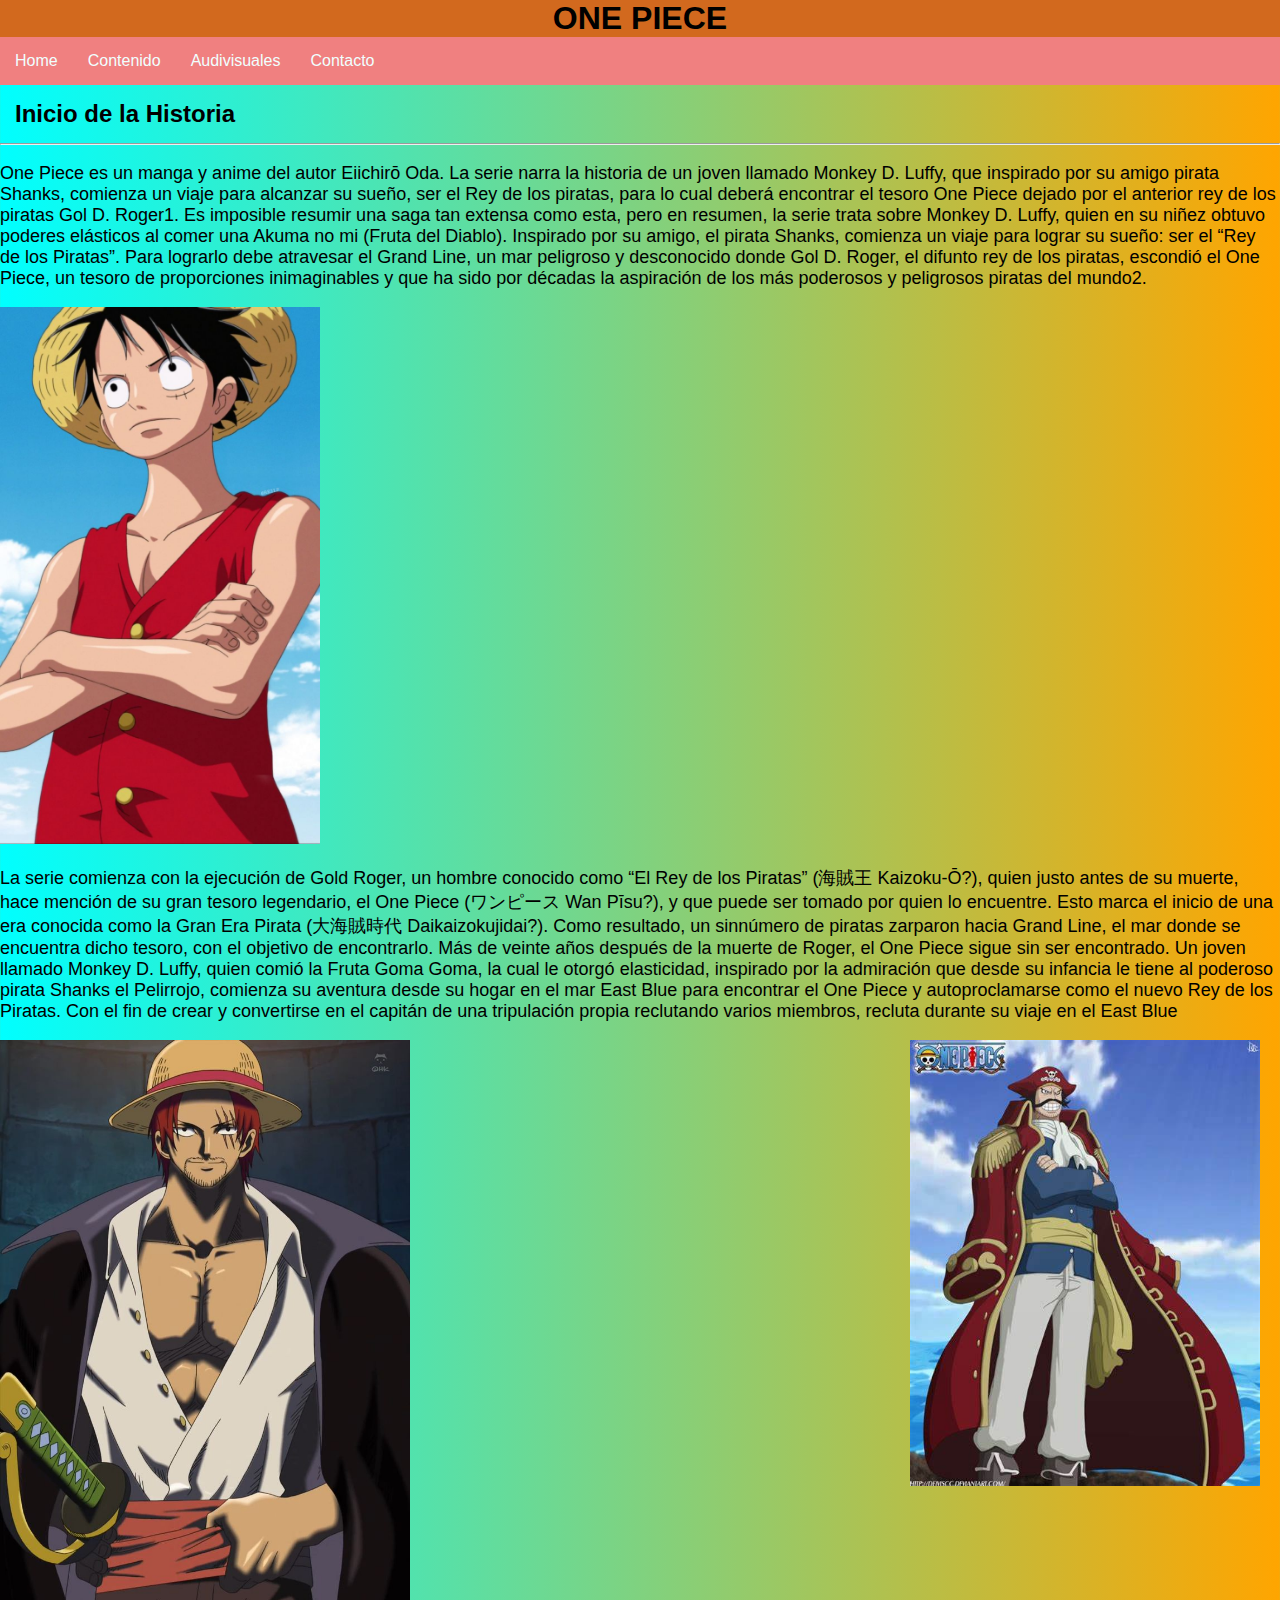
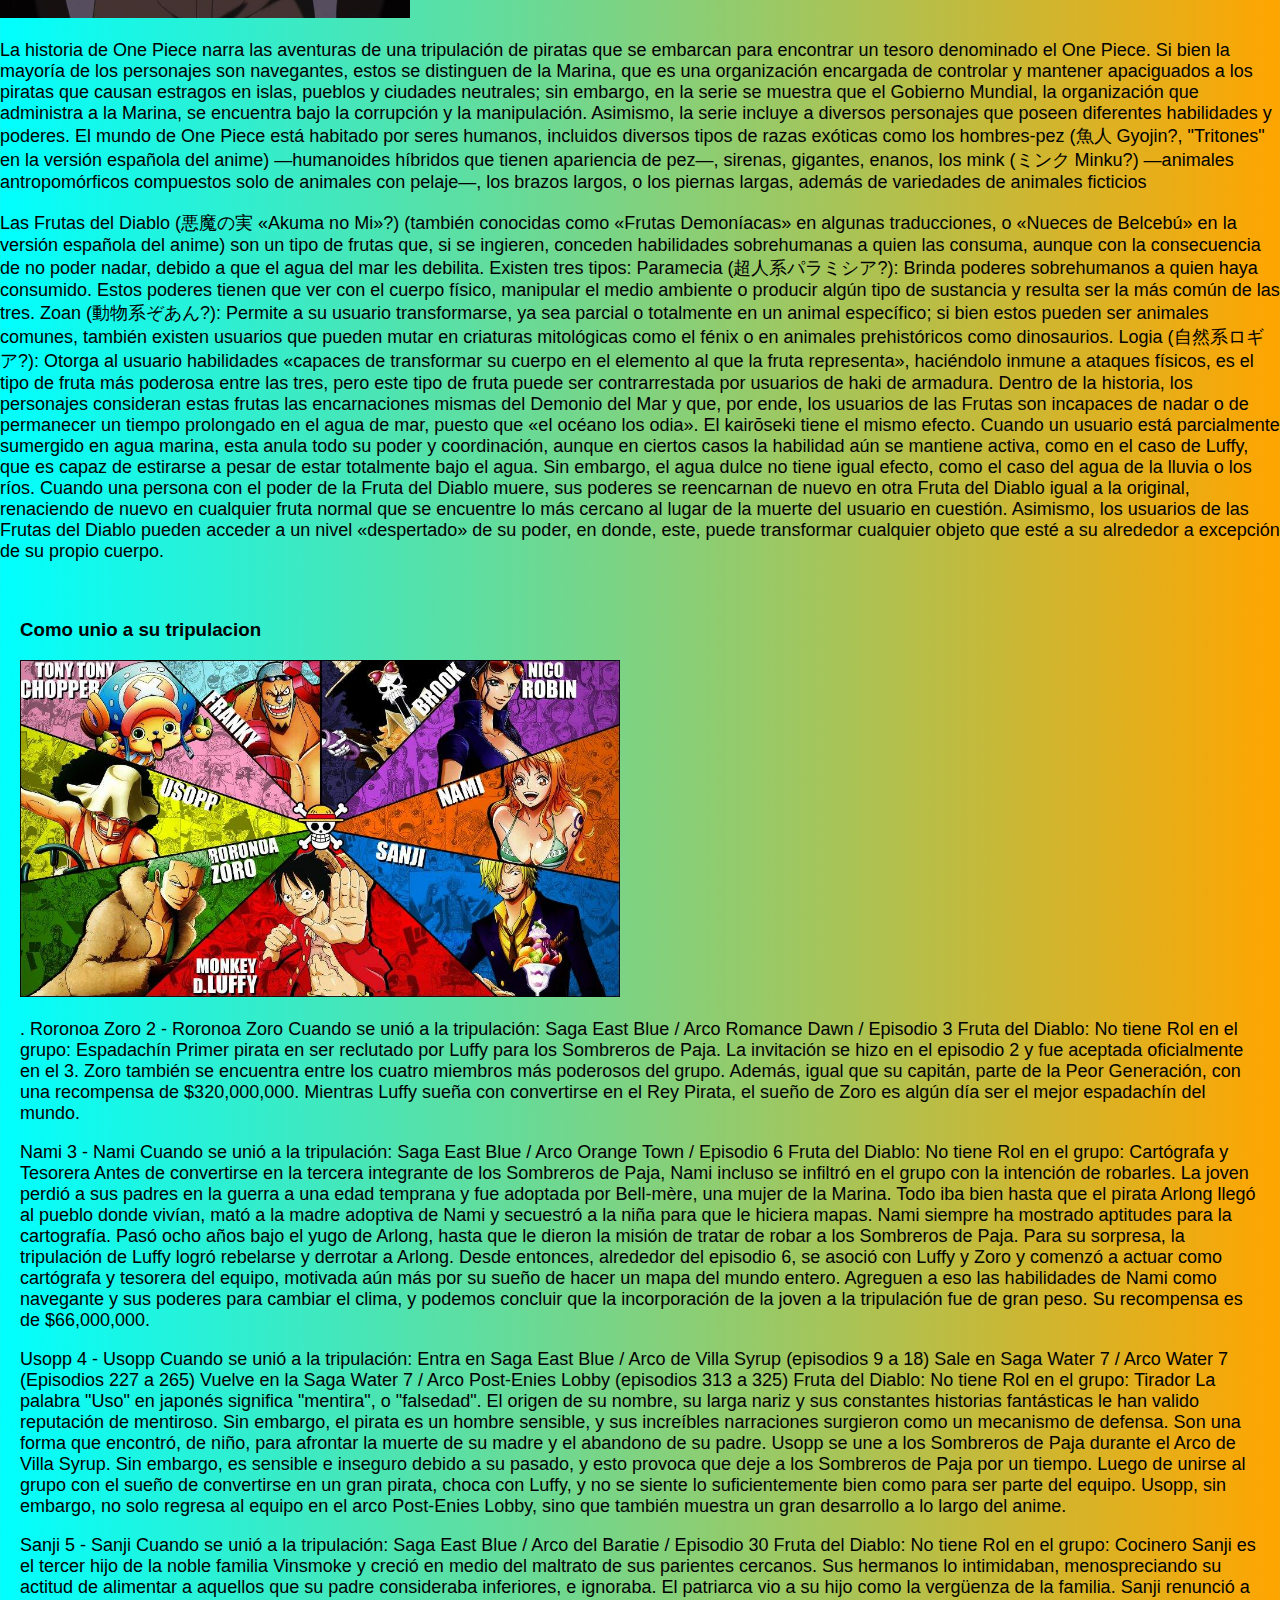
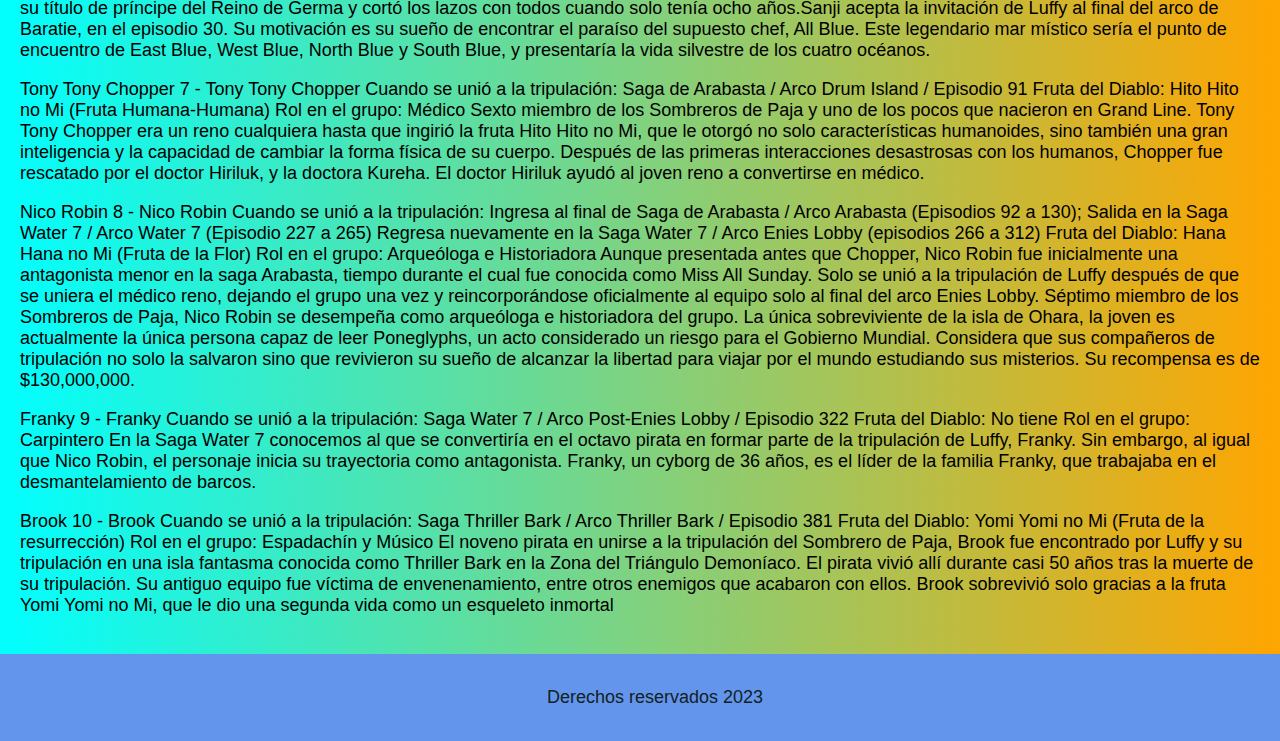
<file: styles/index.html>
<!DOCTYPE html>
<html lang="en">

<head>
    <meta charset="UTF-8">
    <meta http-equiv="X-UA-Compatible" content="IE=edge">
    <meta name="viewport" content="width=device-width, initial-scale=1.0">
    <title>Curso de css por sergie code</title>
    <link rel="stylesheet" href="/styles/style.css">
    <link rel="stylesheet" href="/assets/img/styles/index.css">



</head>

<body>
       <header>
        <h1>ONE PIECE</h1>

        <nav>
            <ul>
                <li><a class="active" href="index.html">Home</a></li>
                <li><a href="contenido.html">Contenido</a></li>
                <li><a href="audiovisuales.html">Audivisuales</a></li>
                <li><a href="contacto.html">Contacto</a></li>
            </ul>
        </nav>
       </header>
            
       <h2 class="subtitulo">Inicio de la Historia</h2>
       <hr>
            <p>One Piece es un manga y anime del autor Eiichirō Oda. La serie narra la historia de un joven llamado Monkey D. Luffy, que inspirado por su amigo pirata Shanks, comienza un viaje para alcanzar su sueño, ser el Rey de los piratas, para lo cual deberá encontrar el tesoro One Piece dejado por el anterior rey de los piratas Gol D. Roger1. Es imposible resumir una saga tan extensa como esta, pero en resumen, la serie trata sobre Monkey D. Luffy, quien en su niñez obtuvo poderes elásticos al comer una Akuma no mi (Fruta del Diablo). Inspirado por su amigo, el pirata Shanks, comienza un viaje para lograr su sueño: ser el “Rey de los Piratas”. Para lograrlo debe atravesar el Grand Line, un mar peligroso y desconocido donde Gol D. Roger, el difunto rey de los piratas, escondió el One Piece, un tesoro de proporciones inimaginables y que ha sido por décadas la aspiración de los más poderosos y peligrosos piratas del mundo2.</p>
            <img class="imagen" src="/assets/img/luffy.png" height="700">
            <p>La serie comienza con la ejecución de Gold Roger, un hombre conocido como “El Rey de los Piratas” (海賊王 Kaizoku-Ō?), quien justo antes de su muerte, hace mención de su gran tesoro legendario, el One Piece (ワンピース Wan Pīsu?), y que puede ser tomado por quien lo encuentre. Esto marca el inicio de una era conocida como la Gran Era Pirata (大海賊時代 Daikaizokujidai?). Como resultado, un sinnúmero de piratas zarparon hacia Grand Line, el mar donde se encuentra dicho tesoro, con el objetivo de encontrarlo. Más de veinte años después de la muerte de Roger, el One Piece sigue sin ser encontrado. Un joven llamado Monkey D. Luffy, quien comió la Fruta Goma Goma, la cual le otorgó elasticidad, inspirado por la admiración que desde su infancia le tiene al poderoso pirata Shanks el Pelirrojo, comienza su aventura desde su hogar en el mar East Blue para encontrar el One Piece y autoproclamarse como el nuevo Rey de los Piratas. Con el fin de crear y convertirse en el capitán de una tripulación propia reclutando varios miembros, recluta durante su viaje en el East Blue </p>
            <img class="imagen2" src="/assets/img/shanks.png" width="410">
            <img class="imagen3" src="/assets/img/roger.png" width="350">
            <p>La historia de One Piece narra las aventuras de una tripulación de piratas que se embarcan para encontrar un tesoro denominado el One Piece. Si bien la mayoría de los personajes son navegantes, estos se distinguen de la Marina, que es una organización encargada de controlar y mantener apaciguados a los piratas que causan estragos en islas, pueblos y ciudades neutrales; sin embargo, en la serie se muestra que el Gobierno Mundial, la organización que administra a la Marina, se encuentra bajo la corrupción y la manipulación. Asimismo, la serie incluye a diversos personajes que poseen diferentes habilidades y poderes. El mundo de One Piece está habitado por seres humanos, incluidos diversos tipos de razas exóticas como los hombres-pez (魚人 Gyojin?, "Tritones" en la versión española del anime) —humanoides híbridos que tienen apariencia de pez—, sirenas, gigantes, enanos, los mink (ミンク Minku?) —animales antropomórficos compuestos solo de animales con pelaje—, los brazos largos, o los piernas largas, además de variedades de animales ficticios</p>
            <p>Las Frutas del Diablo (悪魔の実 «Akuma no Mi»?) (también conocidas como «Frutas Demoníacas» en algunas traducciones, o «Nueces de Belcebú» en la versión española del anime) son un tipo de frutas que, si se ingieren, conceden habilidades sobrehumanas a quien las consuma, aunque con la consecuencia de no poder nadar, debido a que el agua del mar les debilita. Existen tres tipos:

                Paramecia (超人系パラミシア?): Brinda poderes sobrehumanos a quien haya consumido. Estos poderes tienen que ver con el cuerpo físico, manipular el medio ambiente o producir algún tipo de sustancia y resulta ser la más común de las tres.
                Zoan (動物系ぞあん?): Permite a su usuario transformarse, ya sea parcial o totalmente en un animal específico; si bien estos pueden ser animales comunes, también existen usuarios que pueden mutar en criaturas mitológicas como el fénix o en animales prehistóricos como dinosaurios.
                Logia (自然系ロギア?): Otorga al usuario habilidades «capaces de transformar su cuerpo en el elemento al que la fruta representa», haciéndolo inmune a ataques físicos, es el tipo de fruta más poderosa entre las tres, pero este tipo de fruta puede ser contrarrestada por usuarios de haki de armadura.
                Dentro de la historia, los personajes consideran estas frutas las encarnaciones mismas del Demonio del Mar y que, por ende, los usuarios de las Frutas son incapaces de nadar o de permanecer un tiempo prolongado en el agua de mar, puesto que «el océano los odia». El kairōseki tiene el mismo efecto. Cuando un usuario está parcialmente sumergido en agua marina, esta anula todo su poder y coordinación, aunque en ciertos casos la habilidad aún se mantiene activa, como en el caso de Luffy, que es capaz de estirarse a pesar de estar totalmente bajo el agua. Sin embargo, el agua dulce no tiene igual efecto, como el caso del agua de la lluvia o los ríos. Cuando una persona con el poder de la Fruta del Diablo muere, sus poderes se reencarnan de nuevo en otra Fruta del Diablo igual a la original, renaciendo de nuevo en cualquier fruta normal que se encuentre lo más cercano al lugar de la muerte del usuario en cuestión. Asimismo, los usuarios de las Frutas del Diablo pueden acceder a un nivel «despertado» de su poder, en donde, este, puede transformar cualquier objeto que esté a su alrededor a excepción de su propio cuerpo.</p>

       <article class="container">
        <h3 class="titulo interno">Como unio a su tripulacion</h3>
        <img class="imagen4" src="/assets/img/integrantes.png" width="600">
        <p>. Roronoa Zoro
            2 - Roronoa Zoro
            
            Cuando se unió a la tripulación: Saga East Blue / Arco Romance Dawn / Episodio 3
            Fruta del Diablo: No tiene
            Rol en el grupo: Espadachín
            
            Primer pirata en ser reclutado por Luffy para los Sombreros de Paja. La invitación se hizo en el episodio 2 y fue aceptada oficialmente en el 3. Zoro también se encuentra entre los cuatro miembros más poderosos del grupo. Además, igual que su capitán, parte de la Peor Generación, con una recompensa de $320,000,000. Mientras Luffy sueña con convertirse en el Rey Pirata, el sueño de Zoro es algún día ser el mejor espadachín del mundo. </p>
            <p>Nami
                3 - Nami
                
                Cuando se unió a la tripulación: Saga East Blue / Arco Orange Town / Episodio 6
                Fruta del Diablo: No tiene
                Rol en el grupo: Cartógrafa y Tesorera
                
                Antes de convertirse en la tercera integrante de los Sombreros de Paja, Nami incluso se infiltró en el grupo con la intención de robarles. La joven perdió a sus padres en la guerra a una edad temprana y fue adoptada por Bell-mère, una mujer de la Marina.
                
                Todo iba bien hasta que el pirata Arlong llegó al pueblo donde vivían, mató a la madre adoptiva de Nami y secuestró a la niña para que le hiciera mapas. Nami siempre ha mostrado aptitudes para la cartografía.
                
                Pasó ocho años bajo el yugo de Arlong, hasta que le dieron la misión de tratar de robar a los Sombreros de Paja. Para su sorpresa, la tripulación de Luffy logró rebelarse y derrotar a Arlong. Desde entonces, alrededor del episodio 6, se asoció con Luffy y Zoro y comenzó a actuar como cartógrafa y tesorera del equipo, motivada aún más por su sueño de hacer un mapa del mundo entero.
                
                Agreguen a eso las habilidades de Nami como navegante y sus poderes para cambiar el clima, y podemos concluir que la incorporación de la joven a la tripulación fue de gran peso. Su recompensa es de $66,000,000.</p>
                <p> Usopp
                    4 - Usopp
                    
                    Cuando se unió a la tripulación:
                    
                    Entra en Saga East Blue / Arco de Villa Syrup (episodios 9 a 18)
                    Sale en Saga Water 7 / Arco Water 7 (Episodios 227 a 265)
                    Vuelve en la Saga Water 7 / Arco Post-Enies Lobby (episodios 313 a 325)
                    Fruta del Diablo: No tiene
                    Rol en el grupo: Tirador
                    
                    La palabra "Uso" en japonés significa "mentira", o "falsedad". El origen de su nombre, su larga nariz y sus constantes historias fantásticas le han valido reputación de mentiroso. Sin embargo, el pirata es un hombre sensible, y sus increíbles narraciones surgieron como un mecanismo de defensa. Son una forma que encontró, de niño, para afrontar la muerte de su madre y el abandono de su padre.
                    
                    Usopp se une a los Sombreros de Paja durante el Arco de Villa Syrup. Sin embargo, es sensible e inseguro debido a su pasado, y esto provoca que deje a los Sombreros de Paja por un tiempo. Luego de unirse al grupo con el sueño de convertirse en un gran pirata, choca con Luffy, y no se siente lo suficientemente bien como para ser parte del equipo. Usopp, sin embargo, no solo regresa al equipo en el arco Post-Enies Lobby, sino que también muestra un gran desarrollo a lo largo del anime.</p>
                    <p>Sanji
                        5 - Sanji
                        
                        Cuando se unió a la tripulación: Saga East Blue / Arco del Baratie / Episodio 30
                        Fruta del Diablo: No tiene
                        Rol en el grupo: Cocinero
                        
                        Sanji es el tercer hijo de la noble familia Vinsmoke y creció en medio del maltrato de sus parientes cercanos. Sus hermanos lo intimidaban, menospreciando su actitud de alimentar a aquellos que su padre consideraba inferiores, e ignoraba. El patriarca vio a su hijo como la vergüenza de la familia. Sanji renunció a su título de príncipe del Reino de Germa y cortó los lazos con todos cuando solo tenía ocho años.Sanji acepta la invitación de Luffy al final del arco de Baratie, en el episodio 30. Su motivación es su sueño de encontrar el paraíso del supuesto chef, All Blue. Este legendario mar místico sería el punto de encuentro de East Blue, West Blue, North Blue y South Blue, y presentaría la vida silvestre de los cuatro océanos.</p>
                        <p>Tony Tony Chopper
                            7 - Tony Tony Chopper
                            
                            Cuando se unió a la tripulación: Saga de Arabasta / Arco Drum Island / Episodio 91
                            Fruta del Diablo: Hito Hito no Mi (Fruta Humana-Humana)
                            Rol en el grupo: Médico
                            
                            Sexto miembro de los Sombreros de Paja y uno de los pocos que nacieron en Grand Line. Tony Tony Chopper era un reno cualquiera hasta que ingirió la fruta Hito Hito no Mi, que le otorgó no solo características humanoides, sino también una gran inteligencia y la capacidad de cambiar la forma física de su cuerpo. Después de las primeras interacciones desastrosas con los humanos, Chopper fue rescatado por el doctor Hiriluk, y la doctora Kureha. El doctor Hiriluk ayudó al joven reno a convertirse en médico.</p>
                            <p>Nico Robin
                                8 - Nico Robin
                                
                                Cuando se unió a la tripulación:
                                
                                Ingresa al final de Saga de Arabasta / Arco Arabasta (Episodios 92 a 130);
                                Salida en la Saga Water 7 / Arco Water 7 (Episodio 227 a 265)
                                Regresa nuevamente en la Saga Water 7 / Arco Enies Lobby (episodios 266 a 312)
                                Fruta del Diablo: Hana Hana no Mi (Fruta de la Flor)
                                Rol en el grupo: Arqueóloga e Historiadora
                                
                                Aunque presentada antes que Chopper, Nico Robin fue inicialmente una antagonista menor en la saga Arabasta, tiempo durante el cual fue conocida como Miss All Sunday. Solo se unió a la tripulación de Luffy después de que se uniera el médico reno, dejando el grupo una vez y reincorporándose oficialmente al equipo solo al final del arco Enies Lobby.
                                
                                Séptimo miembro de los Sombreros de Paja, Nico Robin se desempeña como arqueóloga e historiadora del grupo. La única sobreviviente de la isla de Ohara, la joven es actualmente la única persona capaz de leer Poneglyphs, un acto considerado un riesgo para el Gobierno Mundial. Considera que sus compañeros de tripulación no solo la salvaron sino que revivieron su sueño de alcanzar la libertad para viajar por el mundo estudiando sus misterios. Su recompensa es de $130,000,000.</p>
                                <p>Franky
                                    9 - Franky
                                    
                                    Cuando se unió a la tripulación: Saga Water 7 / Arco Post-Enies Lobby / Episodio 322
                                    Fruta del Diablo: No tiene
                                    Rol en el grupo: Carpintero
                                    
                                    En la Saga Water 7 conocemos al que se convertiría en el octavo pirata en formar parte de la tripulación de Luffy, Franky. Sin embargo, al igual que Nico Robin, el personaje inicia su trayectoria como antagonista. Franky, un cyborg de 36 años, es el líder de la familia Franky, que trabajaba en el desmantelamiento de barcos.</p>
                                    <p>Brook
                                        10 - Brook
                                        
                                        Cuando se unió a la tripulación: Saga Thriller Bark / Arco Thriller Bark / Episodio 381
                                        Fruta del Diablo: Yomi Yomi no Mi (Fruta de la resurrección)
                                        Rol en el grupo: Espadachín y Músico
                                        
                                        El noveno pirata en unirse a la tripulación del Sombrero de Paja, Brook fue encontrado por Luffy y su tripulación en una isla fantasma conocida como Thriller Bark en la Zona del Triángulo Demoníaco. El pirata vivió allí durante casi 50 años tras la muerte de su tripulación. Su antiguo equipo fue víctima de envenenamiento, entre otros enemigos que acabaron con ellos. Brook sobrevivió solo gracias a la fruta Yomi Yomi no Mi, que le dio una segunda vida como un esqueleto inmortal</p>

       </article>
        
</body>
<footer>
    <p>Derechos reservados 2023</p>
</footer>

</html
</file>
<file: styles/style.css>
body{
    font-family:'Franklin Gothic Medium', 'Arial Narrow', Arial, sans-serif;
    background: linear-gradient(to right, rgb(0, 255, 255), orange); 
    padding: 0;
    margin: 0;
}

    header{
        text-align: center;

    }
    :active{
        background-color: rgb(22, 231, 196);
    }

    ul{
        list-style-type:none;
        margin: 0;
        padding: 0;
        overflow: hidden;
        background-color: lightcoral;
    }
    li{
        float: left;
    }
    li a{
        display: block;
        color: azure;
        padding: 15px;
        text-decoration:none ;
    }
    li a:hover:not(.active){
            background-color: #122;
    }

    h1{
        background-color: chocolate;
        padding: 0;
        margin: 0;
        color: black;
    }
    footer{
        background-color: cornflowerblue;
        color: #122;
        padding: 15PX;
      
        text-align: center;
        bottom: 0;
        width: 100%;
    }
</file>
<file: assets/img/styles/index.css>
.subtitulo{
    margin: 15px;
    padding: 0;

}
.container{
    max-width: 100%;
    margin: 0;
    padding: 20px;
}
        .titulointerno{
            font-size: 40px;
            padding: 0 0 0 20px;
            margin: 0;
        }
.imagen{
        float: center;
        max-width: 0 0 20px 20px;
        max-width: 25%;
        height: auto;
}

.imagne2{
        float: left;
        margin: 0 20px 20px 0;
        max-width: 40%;
        height: auto;
}
 
.imagen3{
    float: right;
    margin: 0 20px 20px ;
    max-width: 60%;
    height: auto;

}
p{
    font-size: 18px;
}
</file>
